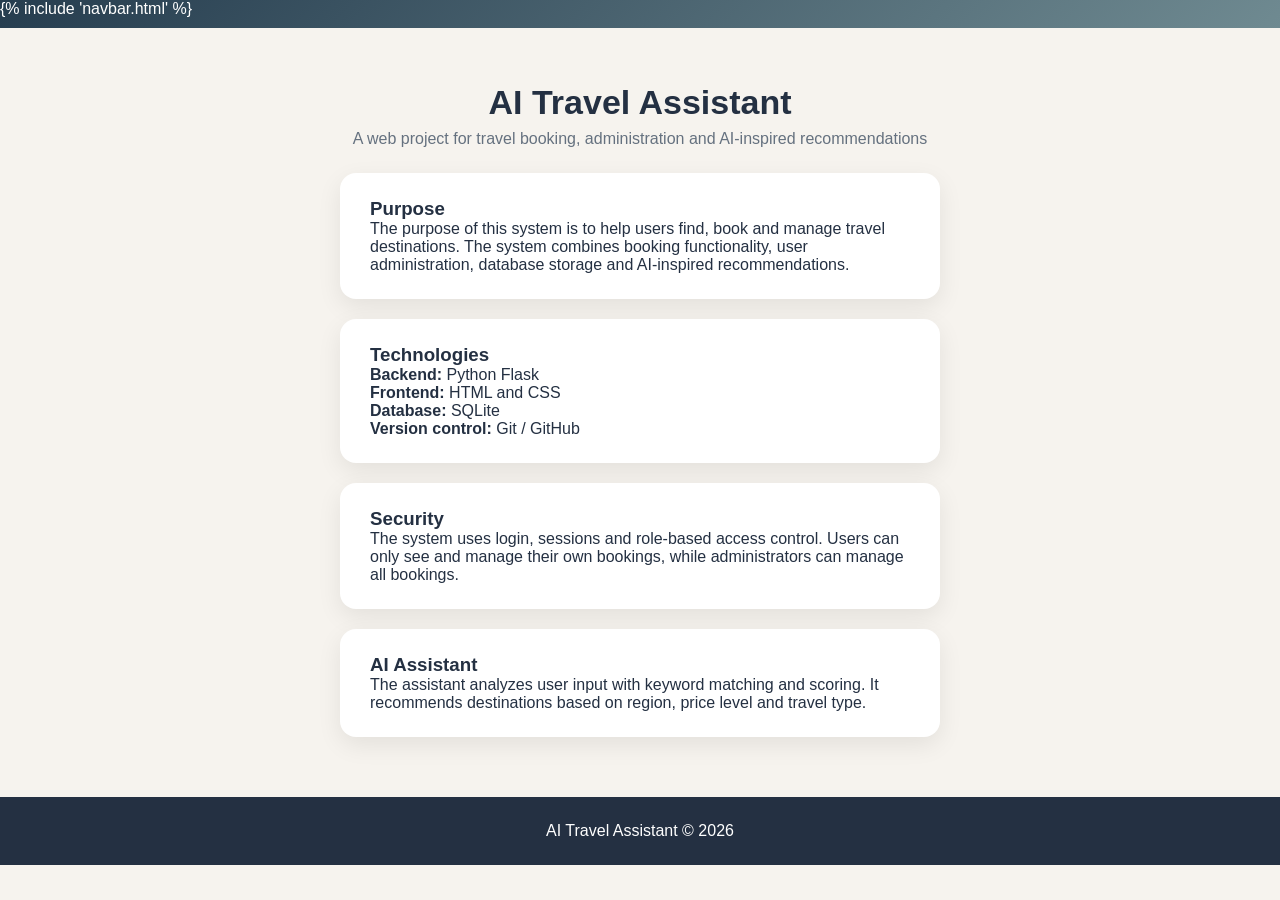
<file: templates/about.html>
<!DOCTYPE html>
<html lang="en">
<head>
    <meta charset="UTF-8">
    <title>About Project</title>
    <link rel="stylesheet" href="/static/style.css">
</head>
<body>

<header class="small-header">
    {% include 'navbar.html' %}
</header>

<main>
    <section class="section-title">
    <h2>AI Travel Assistant</h2>
    <p>A web project for travel booking, administration and AI-inspired recommendations</p>
</section>

    <section class="booking-list">

        <div class="booking-card">
            <h3>Purpose</h3>
            <p>
                The purpose of this system is to help users find, book and manage travel destinations.
                The system combines booking functionality, user administration, database storage and
                AI-inspired recommendations.
            </p>
        </div>

        <div class="booking-card">
            <h3>Technologies</h3>
            <p><strong>Backend:</strong> Python Flask</p>
            <p><strong>Frontend:</strong> HTML and CSS</p>
            <p><strong>Database:</strong> SQLite</p>
            <p><strong>Version control:</strong> Git / GitHub</p>
        </div>

        <div class="booking-card">
            <h3>Security</h3>
            <p>
                The system uses login, sessions and role-based access control.
                Users can only see and manage their own bookings, while administrators can manage all bookings.
            </p>
        </div>

        <div class="booking-card">
            <h3>AI Assistant</h3>
            <p>
                The assistant analyzes user input with keyword matching and scoring.
                It recommends destinations based on region, price level and travel type.
            </p>
        </div>

    </section>
</main>
<footer>
    <p>AI Travel Assistant © 2026</p>
</footer>
</body>
</html>
</file>
<file: static/style.css>
* {
    margin: 0;
    padding: 0;
    box-sizing: border-box;
}

body {
    font-family: Arial, sans-serif;
    background: #f6f3ee;
    color: #243042;
}

header {
    background: linear-gradient(135deg, #263d4f, #6f8a91);
    color: white;
    padding-bottom: 70px;
}

nav {
    display: flex;
    justify-content: space-between;
    align-items: center;
    padding: 24px 8%;
}

nav ul {
    display: flex;
    list-style: none;
    gap: 24px;
}

nav a {
    color: white;
    text-decoration: none;
}

nav a:hover {
    text-decoration: underline;
}

.hero {
    text-align: center;
    padding: 70px 20px 20px;
}

.hero h1 {
    font-size: 48px;
    margin-bottom: 15px;
}

.hero p {
    font-size: 18px;
    margin-bottom: 30px;
}

.search-box {
    display: flex;
    justify-content: center;
    gap: 12px;
}

.search-box input {
    width: 460px;
    padding: 15px;
    border: none;
    border-radius: 10px;
}

.search-box button,
.trip-card button {
    padding: 15px 22px;
    border: none;
    border-radius: 10px;
    background: #243042;
    color: white;
    cursor: pointer;
}

.trip-card img {
    width: 100%;
    height: 220px;
    object-fit: cover;
    border-top-left-radius: 18px;
    border-top-right-radius: 18px;
}

.section-title {
    text-align: center;
    margin: 55px 0 25px;
}

.section-title h2 {
    font-size: 34px;
}

.section-title p {
    margin-top: 8px;
    color: #65717f;
}

.trip-grid {
    width: 88%;
    margin: auto;
    display: grid;
    grid-template-columns: repeat(4, 1fr);
    gap: 24px;
}

.trip-card {
    background: white;
    border-radius: 18px;
    overflow: hidden;
    box-shadow: 0 8px 24px rgba(0,0,0,0.08);
}

.trip-card h3,
.trip-card p,
.trip-card button {
    margin: 15px;
}

.trip-card h3 {
    font-size: 21px;
}

.trip-card p {
    color: #5b6673;
}

.price {
    font-size: 21px;
    font-weight: bold;
    color: #243042 !important;
}
body {
    font-family: Arial, sans-serif;
    background: #f6f3ee;
    color: #243042;
}

.login-page {
    min-height: 100vh;
    display: flex;
    justify-content: center;
    align-items: center;
}

.login-card {
    width: 380px;
    background: white;
    padding: 35px;
    border-radius: 18px;
    box-shadow: 0 8px 24px rgba(0,0,0,0.08);
    text-align: center;
}

.login-card h1 {
    margin-bottom: 10px;
}

.login-card p {
    margin-bottom: 20px;
    color: #5b6673;
}

.login-card input {
    width: 100%;
    padding: 14px;
    margin-bottom: 14px;
    border: 1px solid #d6d6d6;
    border-radius: 10px;
}

.login-card button {
    width: 100%;
    padding: 14px;
    border: none;
    background: #243042;
    color: white;
    border-radius: 10px;
    cursor: pointer;
}

.error {
    color: #b91c1c !important;
    font-weight: bold;
}

.login-help {
    margin-top: 15px;
    font-size: 14px;
}

footer {
    margin-top: 60px;
    text-align: center;
    padding: 25px;
    background: #243042;
    color: white;
}

.user-badge {
    display: inline-block;
    border-radius: 8px;
    font-weight: bold;
}
.small-header {
    padding-bottom: 10px;
}

.booking-list {
    width: 70%;
    margin: auto;
}

.booking-card {
    background: white;
    margin-bottom: 20px;
    padding: 25px 30px;
    border-radius: 16px;
    box-shadow: 0 8px 24px rgba(0,0,0,0.08);
    max-width: 600px;
    margin: 20px auto;
}

.booking-content {
    display: flex;
    justify-content: space-between;
    align-items: center;
}

.booking-info {
    flex: 1;
}

.booking-image-small {
    width: 140px;
    height: 100px;
    object-fit: cover;
    border-radius: 12px;
}

.status {
    display: inline-block;
    background: #e4f4e7;
    color: #2f6b3f;
    padding: 6px 12px;
    border-radius: 8px;
    font-weight: bold;
    margin-top: 8px;
}
.action-row {
    display: flex;
    gap: 10px;
    margin-top: 15px;
    margin-left: 0;
    justify-content: flex-start;
}

.action-btn {
    padding: 10px 16px;
    border: none;
    border-radius: 8px;
    background: #243042;
    color: white;
    text-decoration: none;
    font-size: 14px;
    cursor: pointer;
}

.action-btn.delete {
    background: #8b2f2f;
}

.action-form {
    margin: 0;
}
.stats-grid {
    width: 70%;
    margin: 20px auto 40px;
    display: grid;
    grid-template-columns: repeat(3, 1fr);
    gap: 18px;
}

.stat-card {
    background: white;
    padding: 25px;
    text-align: center;
    border-radius: 16px;
    box-shadow: 0 8px 24px rgba(0,0,0,0.08);
}

.stat-card h3 {
    font-size: 32px;
    color: #243042;
}
</file>
